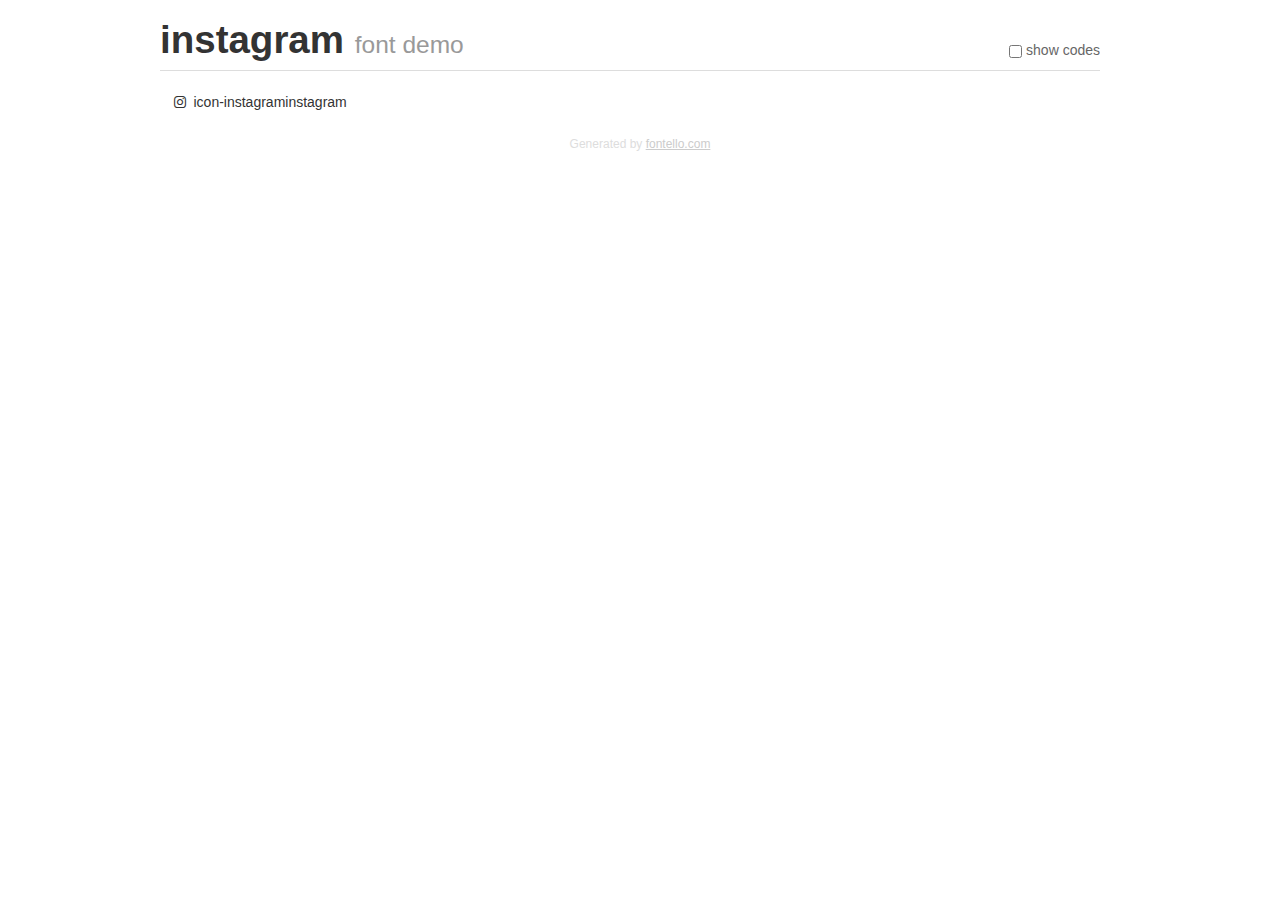
<file: static/fonts/fontello-4c91ce68/demo.html>
<!DOCTYPE html>
<html>
  <head><!--[if lt IE 9]><script language="javascript" type="text/javascript" src="//html5shim.googlecode.com/svn/trunk/html5.js"></script><![endif]-->
    <meta charset="UTF-8"><style>/*
 * Bootstrap v2.2.1
 *
 * Copyright 2012 Twitter, Inc
 * Licensed under the Apache License v2.0
 * http://www.apache.org/licenses/LICENSE-2.0
 *
 * Designed and built with all the love in the world @twitter by @mdo and @fat.
 */
.clearfix {
  *zoom: 1;
}
.clearfix:before,
.clearfix:after {
  display: table;
  content: "";
  line-height: 0;
}
.clearfix:after {
  clear: both;
}
html {
  font-size: 100%;
  -webkit-text-size-adjust: 100%;
  -ms-text-size-adjust: 100%;
}
a:focus {
  outline: thin dotted #333;
  outline: 5px auto -webkit-focus-ring-color;
  outline-offset: -2px;
}
a:hover,
a:active {
  outline: 0;
}
button,
input,
select,
textarea {
  margin: 0;
  font-size: 100%;
  vertical-align: middle;
}
button,
input {
  *overflow: visible;
  line-height: normal;
}
button::-moz-focus-inner,
input::-moz-focus-inner {
  padding: 0;
  border: 0;
}
body {
  margin: 0;
  font-family: "Helvetica Neue", Helvetica, Arial, sans-serif;
  font-size: 14px;
  line-height: 20px;
  color: #333;
  background-color: #fff;
}
a {
  color: #08c;
  text-decoration: none;
}
a:hover {
  color: #005580;
  text-decoration: underline;
}
.row {
  margin-left: -20px;
  *zoom: 1;
}
.row:before,
.row:after {
  display: table;
  content: "";
  line-height: 0;
}
.row:after {
  clear: both;
}
[class*="span"] {
  float: left;
  min-height: 1px;
  margin-left: 20px;
}
.container,
.navbar-static-top .container,
.navbar-fixed-top .container,
.navbar-fixed-bottom .container {
  width: 940px;
}
.span12 {
  width: 940px;
}
.span11 {
  width: 860px;
}
.span10 {
  width: 780px;
}
.span9 {
  width: 700px;
}
.span8 {
  width: 620px;
}
.span7 {
  width: 540px;
}
.span6 {
  width: 460px;
}
.span5 {
  width: 380px;
}
.span4 {
  width: 300px;
}
.span3 {
  width: 220px;
}
.span2 {
  width: 140px;
}
.span1 {
  width: 60px;
}
[class*="span"].pull-right,
.row-fluid [class*="span"].pull-right {
  float: right;
}
.container {
  margin-right: auto;
  margin-left: auto;
  *zoom: 1;
}
.container:before,
.container:after {
  display: table;
  content: "";
  line-height: 0;
}
.container:after {
  clear: both;
}
p {
  margin: 0 0 10px;
}
.lead {
  margin-bottom: 20px;
  font-size: 21px;
  font-weight: 200;
  line-height: 30px;
}
small {
  font-size: 85%;
}
h1 {
  margin: 10px 0;
  font-family: inherit;
  font-weight: bold;
  line-height: 20px;
  color: inherit;
  text-rendering: optimizelegibility;
}
h1 small {
  font-weight: normal;
  line-height: 1;
  color: #999;
}
h1 {
  line-height: 40px;
}
h1 {
  font-size: 38.5px;
}
h1 small {
  font-size: 24.5px;
}
body {
  margin-top: 90px;
}
.header {
  position: fixed;
  top: 0;
  left: 50%;
  margin-left: -480px;
  background-color: #fff;
  border-bottom: 1px solid #ddd;
  padding-top: 10px;
  z-index: 10;
}
.footer {
  color: #ddd;
  font-size: 12px;
  text-align: center;
  margin-top: 20px;
}
.footer a {
  color: #ccc;
  text-decoration: underline;
}
.the-icons {
  font-size: 14px;
  line-height: 24px;
}
.switch {
  position: absolute;
  right: 0;
  bottom: 10px;
  color: #666;
}
.switch input {
  margin-right: 0.3em;
}
.codesOn .i-name {
  display: none;
}
.codesOn .i-code {
  display: inline;
}
.i-code {
  display: none;
}
@font-face {
      font-family: 'instagram';
      src: url('./font/instagram.eot?29558107');
      src: url('./font/instagram.eot?29558107#iefix') format('embedded-opentype'),
           url('./font/instagram.woff?29558107') format('woff'),
           url('./font/instagram.ttf?29558107') format('truetype'),
           url('./font/instagram.svg?29558107#instagram') format('svg');
      font-weight: normal;
      font-style: normal;
    }
     
     
    .demo-icon
    {
      font-family: "instagram";
      font-style: normal;
      font-weight: normal;
      speak: never;
     
      display: inline-block;
      text-decoration: inherit;
      width: 1em;
      margin-right: .2em;
      text-align: center;
      /* opacity: .8; */
     
      /* For safety - reset parent styles, that can break glyph codes*/
      font-variant: normal;
      text-transform: none;
     
      /* fix buttons height, for twitter bootstrap */
      line-height: 1em;
     
      /* Animation center compensation - margins should be symmetric */
      /* remove if not needed */
      margin-left: .2em;
     
      /* You can be more comfortable with increased icons size */
      /* font-size: 120%; */
     
      /* Font smoothing. That was taken from TWBS */
      -webkit-font-smoothing: antialiased;
      -moz-osx-font-smoothing: grayscale;
     
      /* Uncomment for 3D effect */
      /* text-shadow: 1px 1px 1px rgba(127, 127, 127, 0.3); */
    }
     </style>
    <link rel="stylesheet" href="css/animation.css"><!--[if IE 7]><link rel="stylesheet" href="css/" + font.fontname + "-ie7.css"><![endif]-->
    <script>
      function toggleCodes(on) {
        var obj = document.getElementById('icons');
      
        if (on) {
          obj.className += ' codesOn';
        } else {
          obj.className = obj.className.replace(' codesOn', '');
        }
      }
      
    </script>
  </head>
  <body>
    <div class="container header">
      <h1>instagram <small>font demo</small></h1>
      <label class="switch">
        <input type="checkbox" onclick="toggleCodes(this.checked)">show codes
      </label>
    </div>
    <div class="container" id="icons">
      <div class="row">
        <div class="the-icons span3" title="Code: 0xf16d"><i class="demo-icon icon-instagraminstagram">&#xf16d;</i> <span class="i-name">icon-instagraminstagram</span><span class="i-code">0xf16d</span></div>
      </div>
    </div>
    <div class="container footer">Generated by <a href="https://fontello.com">fontello.com</a></div>
  </body>
</html>
</file>
<file: static/fonts/fontello-4c91ce68/css/animation.css>
/*
   Animation example, for spinners
*/
.animate-spin {
  -moz-animation: spin 2s infinite linear;
  -o-animation: spin 2s infinite linear;
  -webkit-animation: spin 2s infinite linear;
  animation: spin 2s infinite linear;
  display: inline-block;
}
@-moz-keyframes spin {
  0% {
    -moz-transform: rotate(0deg);
    -o-transform: rotate(0deg);
    -webkit-transform: rotate(0deg);
    transform: rotate(0deg);
  }

  100% {
    -moz-transform: rotate(359deg);
    -o-transform: rotate(359deg);
    -webkit-transform: rotate(359deg);
    transform: rotate(359deg);
  }
}
@-webkit-keyframes spin {
  0% {
    -moz-transform: rotate(0deg);
    -o-transform: rotate(0deg);
    -webkit-transform: rotate(0deg);
    transform: rotate(0deg);
  }

  100% {
    -moz-transform: rotate(359deg);
    -o-transform: rotate(359deg);
    -webkit-transform: rotate(359deg);
    transform: rotate(359deg);
  }
}
@-o-keyframes spin {
  0% {
    -moz-transform: rotate(0deg);
    -o-transform: rotate(0deg);
    -webkit-transform: rotate(0deg);
    transform: rotate(0deg);
  }

  100% {
    -moz-transform: rotate(359deg);
    -o-transform: rotate(359deg);
    -webkit-transform: rotate(359deg);
    transform: rotate(359deg);
  }
}
@-ms-keyframes spin {
  0% {
    -moz-transform: rotate(0deg);
    -o-transform: rotate(0deg);
    -webkit-transform: rotate(0deg);
    transform: rotate(0deg);
  }

  100% {
    -moz-transform: rotate(359deg);
    -o-transform: rotate(359deg);
    -webkit-transform: rotate(359deg);
    transform: rotate(359deg);
  }
}
@keyframes spin {
  0% {
    -moz-transform: rotate(0deg);
    -o-transform: rotate(0deg);
    -webkit-transform: rotate(0deg);
    transform: rotate(0deg);
  }

  100% {
    -moz-transform: rotate(359deg);
    -o-transform: rotate(359deg);
    -webkit-transform: rotate(359deg);
    transform: rotate(359deg);
  }
}
</file>
